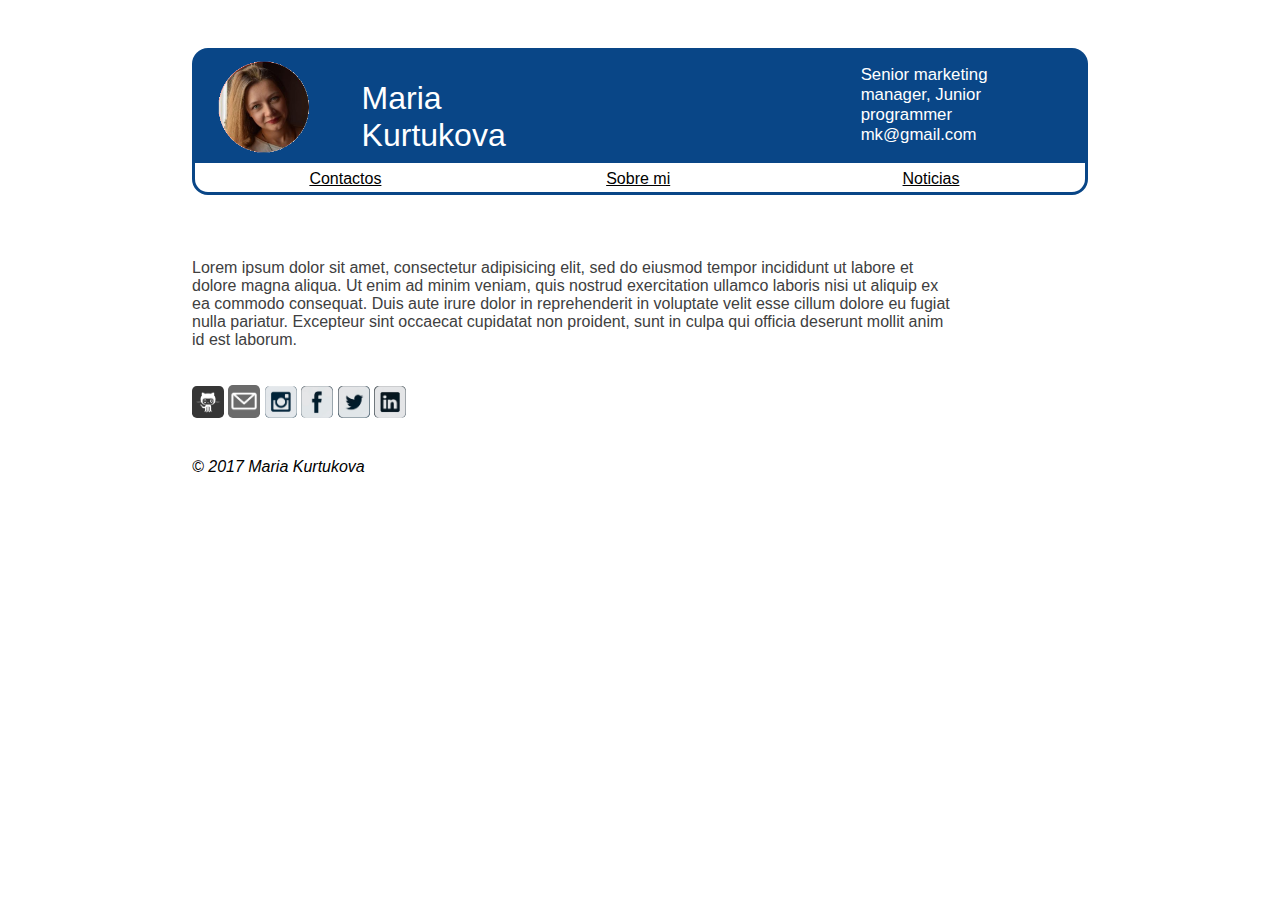
<file: index.html>
<!DOCTYPE html>
<html lang="es">
<head>
	<meta charset="utf-8">
	<link rel="stylesheet" type="text/css" href="style.css">

	<meta name="viewport" content="width=device-width, initial-scale=1.0">

	<title>My personal page</title>
</head>
<body>
	
	<header>
		<div class="header">
			<div class="nav1">
				<div class="photo">
					<img style="width: 7em;" src="mary.png">
				</div>
				<div class="name">Maria Kurtukova</div>
				<div class="adress">
				<br>Senior marketing manager, Junior programmer
				<br>mk@gmail.com 
				</div>
			</div>
			<div class="nav2">
				<nav class="menu">
					<a href="contactos.html">Contactos</a>
					<a href="sobreMi.html">Sobre mi</a>
					<a href="noticias.html">Noticias</a>
				</nav>
			</div>
		</div>
	</header>

	<div class="body">
		Lorem ipsum dolor sit amet, consectetur adipisicing elit, sed do eiusmod
		tempor incididunt ut labore et dolore magna aliqua. Ut enim ad minim veniam,
		quis nostrud exercitation ullamco laboris nisi ut aliquip ex ea commodo
		consequat. Duis aute irure dolor in reprehenderit in voluptate velit esse
		cillum dolore eu fugiat nulla pariatur. Excepteur sint occaecat cupidatat non
		proident, sunt in culpa qui officia deserunt mollit anim id est laborum.
	</div>
	<div class="smBlock">
		<a href="https://github.com/mary-kur" target="_blank"><img class="snImage" src="gh1.png"></a>
		<a href="mailto:marykur.ya@gmail.com" target="_blank"><img class="snImage" src="mail.png"></a>
		<a href="http://instagram.com/marykur/" target="_blank"><img class="snImage" src="ig.png"></a>
		<a href="https://facebook.com/" target="_blank"><img class="snImage" src="fb.png"></a>
		<a href="https://twitter.com/" target="_blank"><img class="snImage" src="tw.png"></a>
		<a href="https://www.linkedin.com/in/mary-kurtukova-a2a65525/" target="_blank"><img class="snImage" src="ln.png"></a>
	</div>
		
	<footer>
		<div class="footer">© 2017 Maria Kurtukova
		</div>
	</footer>

</body>
</html>
</file>
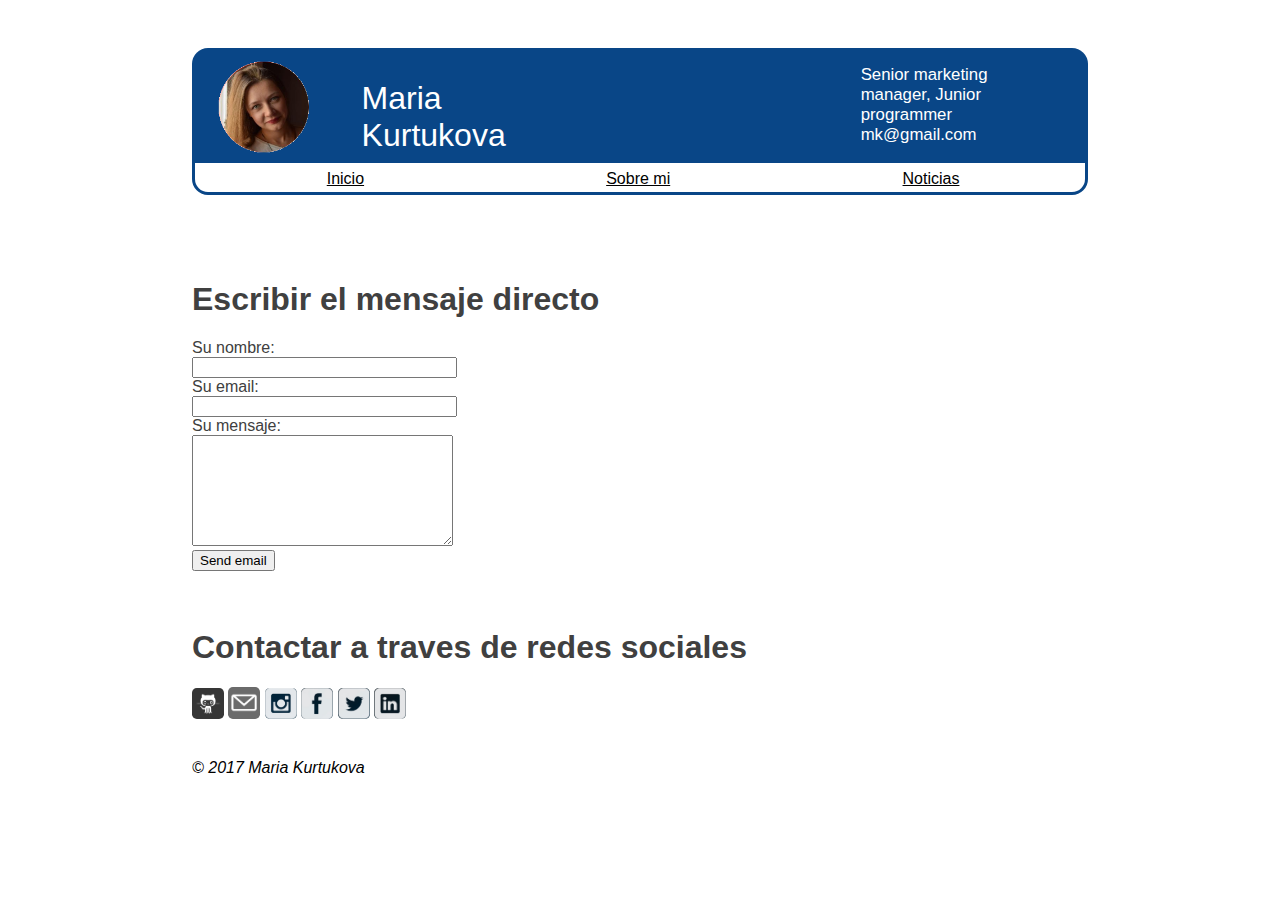
<file: contactos.html>
<!DOCTYPE html>
<html lang="es">
<head>
	<meta charset="utf-8">
	<link rel="stylesheet" type="text/css" href="style.css">

	<meta name="viewport" content="width=device-width, initial-scale=1.0">

	<title>Contactos</title>
</head>
<body>
	
	<header>
		<div class="header">
			<div class="nav1">
				<div class="photo">
					<img style="width: 7em;" src="mary.png">
				</div>
				<div class="name">Maria Kurtukova</div>
				<div class="adress">
				<br>Senior marketing manager, Junior programmer
				<br>mk@gmail.com 
				</div>
			</div>
			<div class="nav2">
				<nav class="menu">
					<a href="index.html">Inicio</a>
					<a href="sobreMi.html">Sobre mi</a>
					<a href="noticias.html">Noticias</a>
				</nav>
			</div>
		</div>
	</header>

	<div class="body">
		<h1>Escribir el mensaje directo</h1>
		<form id="contact_form" action="#" method="POST" enctype="multipart/form-data">
	<div class="row">
		<label for="name">Su nombre:</label><br />
		<input id="name" class="input" name="name" type="text" value="" size="30" /><br />
	</div>
	<div class="row">
		<label for="email">Su email:</label><br />
		<input id="email" class="input" name="email" type="text" value="" size="30" /><br />
	</div>
	<div class="row">
		<label for="message">Su mensaje:</label><br />
		<textarea id="message" class="input" name="message" rows="7" cols="30"></textarea><br />
	</div>
	<input id="submit_button" type="submit" value="Send email" />
</form>		
	</div>
	<div class="smBlock">
	<h1>Contactar a traves de redes sociales</h1>
		<a href="https://github.com/mary-kur" target="_blank"><img class="snImage" src="gh1.png"></a>
		<a href="mailto:marykur.ya@gmail.com" target="_blank"><img class="snImage" src="mail.png"></a>
		<a href="http://instagram.com/marykur/" target="_blank"><img class="snImage" src="ig.png"></a>
		<a href="https://facebook.com/" target="_blank"><img class="snImage" src="fb.png"></a>
		<a href="https://twitter.com/" target="_blank"><img class="snImage" src="tw.png"></a>
		<a href="https://www.linkedin.com/in/mary-kurtukova-a2a65525/" target="_blank"><img class="snImage" src="ln.png"></a>
		
		</div>
	<footer>
		<div class="footer">© 2017 Maria Kurtukova
		</div>
	</footer>

</body>
</html>
</file>
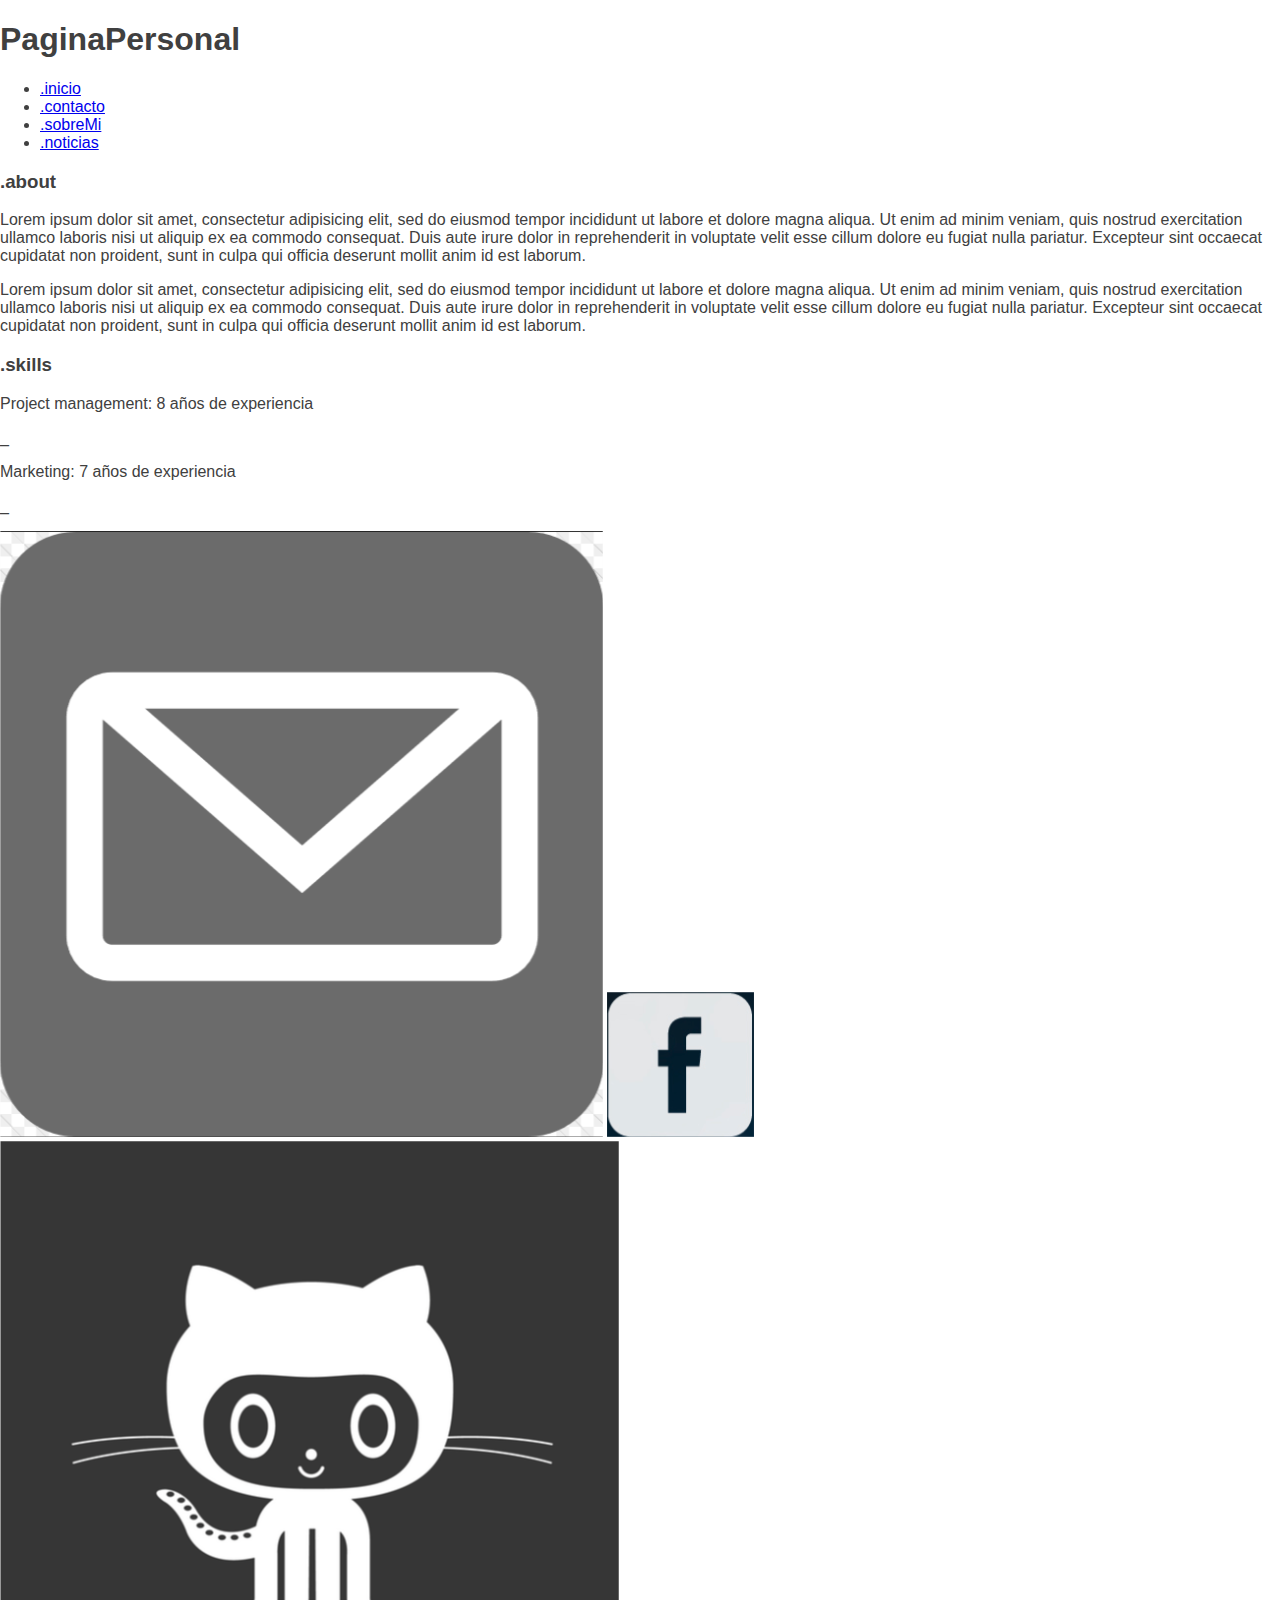
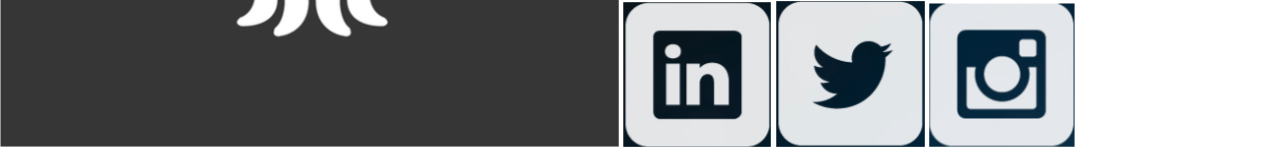
<file: info.html>
<!DOCTYPE html>
<html lang="es">
<head>
	<meta charset="utf-8">
	<link rel="stylesheet" type="text/css" href="style.css">
	<meta name="viewport" content="width=device-width, initial-scale=1.0">
	<link rel="stylesheet" type="text/css" href="hhttps://fonts.googleapis.com/css?family=Open+Sans|Satisfy">
	<title>Info</title>
</head>
<body>
	
	<header class="col-12">
		<h1 class="title">PaginaPersonal</span></h1>
			 <ul>
			  <li><a href="#"><span class="greenT">.inicio</span></a></li>
			  <li><a href="#"><span class="greenT">.contacto</span></a></li>
			  <li><a href="#"><span class="greenT">.sobreMi</span></a></li>
			  <li><a href="#"><span class="greenT">.noticias</span></a></li>
			</ul> 
	</header>

	<div class="col-9 redT" id="text">
		<h3>.about</h3>
		<p>Lorem ipsum dolor sit amet, consectetur adipisicing elit, sed do eiusmod
		tempor incididunt ut labore et dolore magna aliqua. Ut enim ad minim veniam,
		quis nostrud exercitation ullamco laboris nisi ut aliquip ex ea commodo
		consequat. Duis aute irure dolor in reprehenderit in voluptate velit esse
		cillum dolore eu fugiat nulla pariatur. Excepteur sint occaecat cupidatat non
		proident, sunt in culpa qui officia deserunt mollit anim id est laborum.</p>

		<p>Lorem ipsum dolor sit amet, consectetur adipisicing elit, sed do eiusmod
		tempor incididunt ut labore et dolore magna aliqua. Ut enim ad minim veniam,
		quis nostrud exercitation ullamco laboris nisi ut aliquip ex ea commodo
		consequat. Duis aute irure dolor in reprehenderit in voluptate velit esse
		cillum dolore eu fugiat nulla pariatur. Excepteur sint occaecat cupidatat non
		proident, sunt in culpa qui officia deserunt mollit anim id est laborum.</p>
	</div>

	<div class="greenT" id="text">
		<h3>.skills</h3>
		<p>Project management: 8 años de experiencia  <p id="div1"> _ </p></p>
		<p>Marketing: 7 años de experiencia  <p id="div2"> _</p></p>
	</div>
	<footer>
		<div class="sn">
			<a href="mailto:marykur.ya@gmail.com" target="_blank"><img src="mail.png"></a>
			<a href="http://facebook.com" target="_blank"><img src="fb.png"></a>
			<a href="https://github.com/mary-kur" target="_blank"><img src="gh1.png"></a>
			<a href="https://www.linkedin.com/in/mary-kurtukova-a2a65525/" target="_blank"><img src="ln.png"></a>
			<a href="http://twitter.com" target="_blank"><img src="tw.png"></a>
			<a href="http://instagram.com" target="_blank"><img src="ig.png"></a>


		</div>
	</footer>

</body>
</html>
</file>
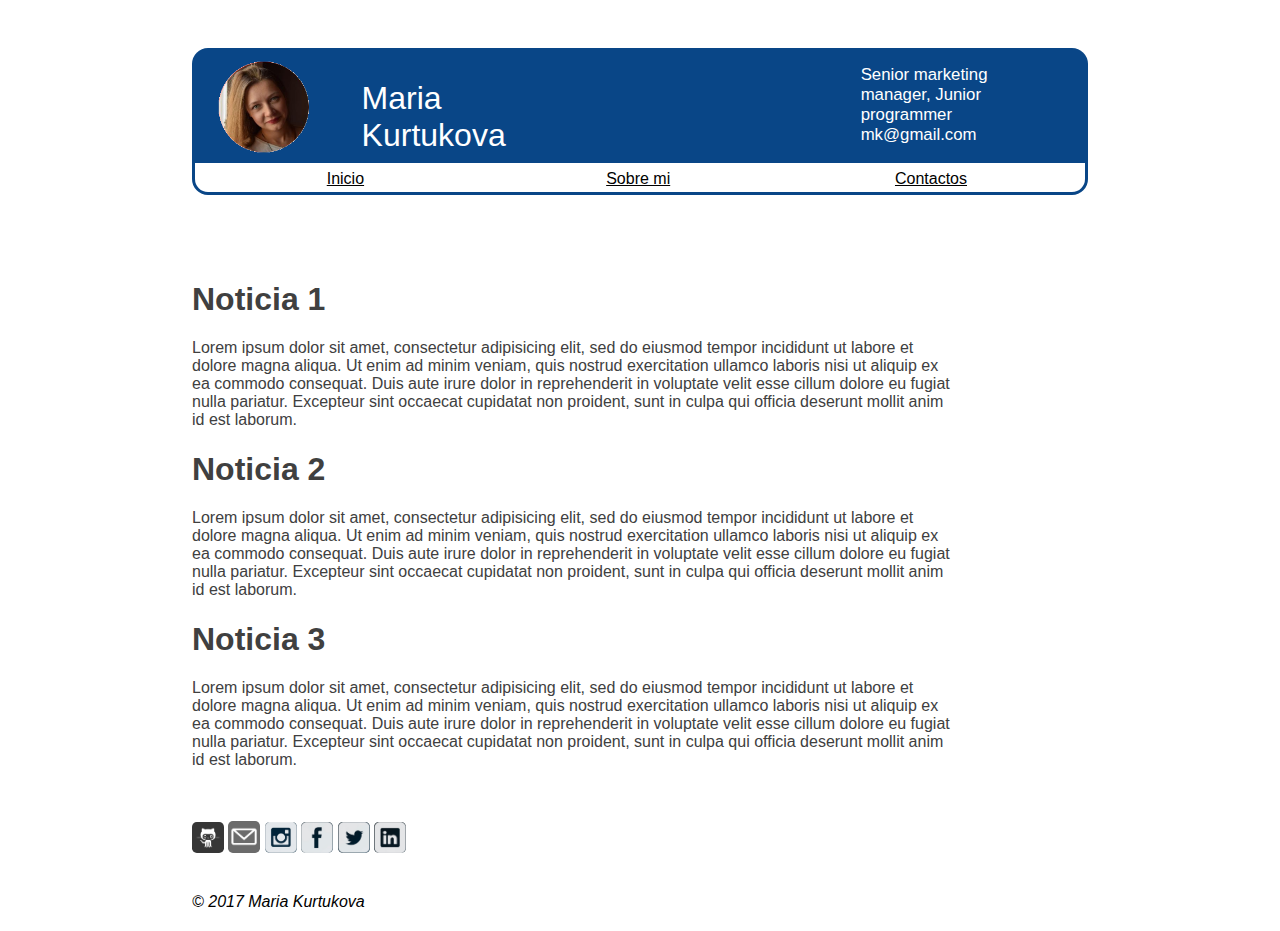
<file: noticias.html>
<!DOCTYPE html>
<html lang="es">
<head>
	<meta charset="utf-8">
	<link rel="stylesheet" type="text/css" href="style.css">

	<meta name="viewport" content="width=device-width, initial-scale=1.0">

	<title>Noticias</title>
</head>
<body>
	
	<header>
		<div class="header">
			<div class="nav1">
				<div class="photo">
					<img style="width: 7em;" src="mary.png">
				</div>
				<div class="name">Maria Kurtukova</div>
				<div class="adress">
				<br>Senior marketing manager, Junior programmer
				<br>mk@gmail.com 
				</div>
			</div>
			<div class="nav2">
				<nav class="menu">
					<a href="index.html">Inicio</a>
					<a href="sobreMi.html">Sobre mi</a>
					<a href="contactos.html">Contactos</a>
				</nav>
			</div>
		</div>
	</header>

	<div class="body">
		<h1>Noticia 1</h1>
		<p>Lorem ipsum dolor sit amet, consectetur adipisicing elit, sed do eiusmod
		tempor incididunt ut labore et dolore magna aliqua. Ut enim ad minim veniam,
		quis nostrud exercitation ullamco laboris nisi ut aliquip ex ea commodo
		consequat. Duis aute irure dolor in reprehenderit in voluptate velit esse
		cillum dolore eu fugiat nulla pariatur. Excepteur sint occaecat cupidatat non
		proident, sunt in culpa qui officia deserunt mollit anim id est laborum.</p>
		<h1>Noticia 2</h1>
		<p>Lorem ipsum dolor sit amet, consectetur adipisicing elit, sed do eiusmod
		tempor incididunt ut labore et dolore magna aliqua. Ut enim ad minim veniam,
		quis nostrud exercitation ullamco laboris nisi ut aliquip ex ea commodo
		consequat. Duis aute irure dolor in reprehenderit in voluptate velit esse
		cillum dolore eu fugiat nulla pariatur. Excepteur sint occaecat cupidatat non
		proident, sunt in culpa qui officia deserunt mollit anim id est laborum.</p>
		<h1>Noticia 3</h1>
		<p>Lorem ipsum dolor sit amet, consectetur adipisicing elit, sed do eiusmod
		tempor incididunt ut labore et dolore magna aliqua. Ut enim ad minim veniam,
		quis nostrud exercitation ullamco laboris nisi ut aliquip ex ea commodo
		consequat. Duis aute irure dolor in reprehenderit in voluptate velit esse
		cillum dolore eu fugiat nulla pariatur. Excepteur sint occaecat cupidatat non
		proident, sunt in culpa qui officia deserunt mollit anim id est laborum.</p>
	</div>
	<div class="smBlock">
		<a href="https://github.com/mary-kur" target="_blank"><img class="snImage" src="gh1.png"></a>
		<a href="mailto:marykur.ya@gmail.com" target="_blank"><img class="snImage" src="mail.png"></a>
		<a href="http://instagram.com/marykur/" target="_blank"><img class="snImage" src="ig.png"></a>
		<a href="https://facebook.com/" target="_blank"><img class="snImage" src="fb.png"></a>
		<a href="https://twitter.com/" target="_blank"><img class="snImage" src="tw.png"></a>
		<a href="https://www.linkedin.com/in/mary-kurtukova-a2a65525/" target="_blank"><img class="snImage" src="ln.png"></a>
	</div>
		
	<footer>
		<div class="footer">© 2017 Maria Kurtukova
		</div>
	</footer>

</body>
</html>
</file>
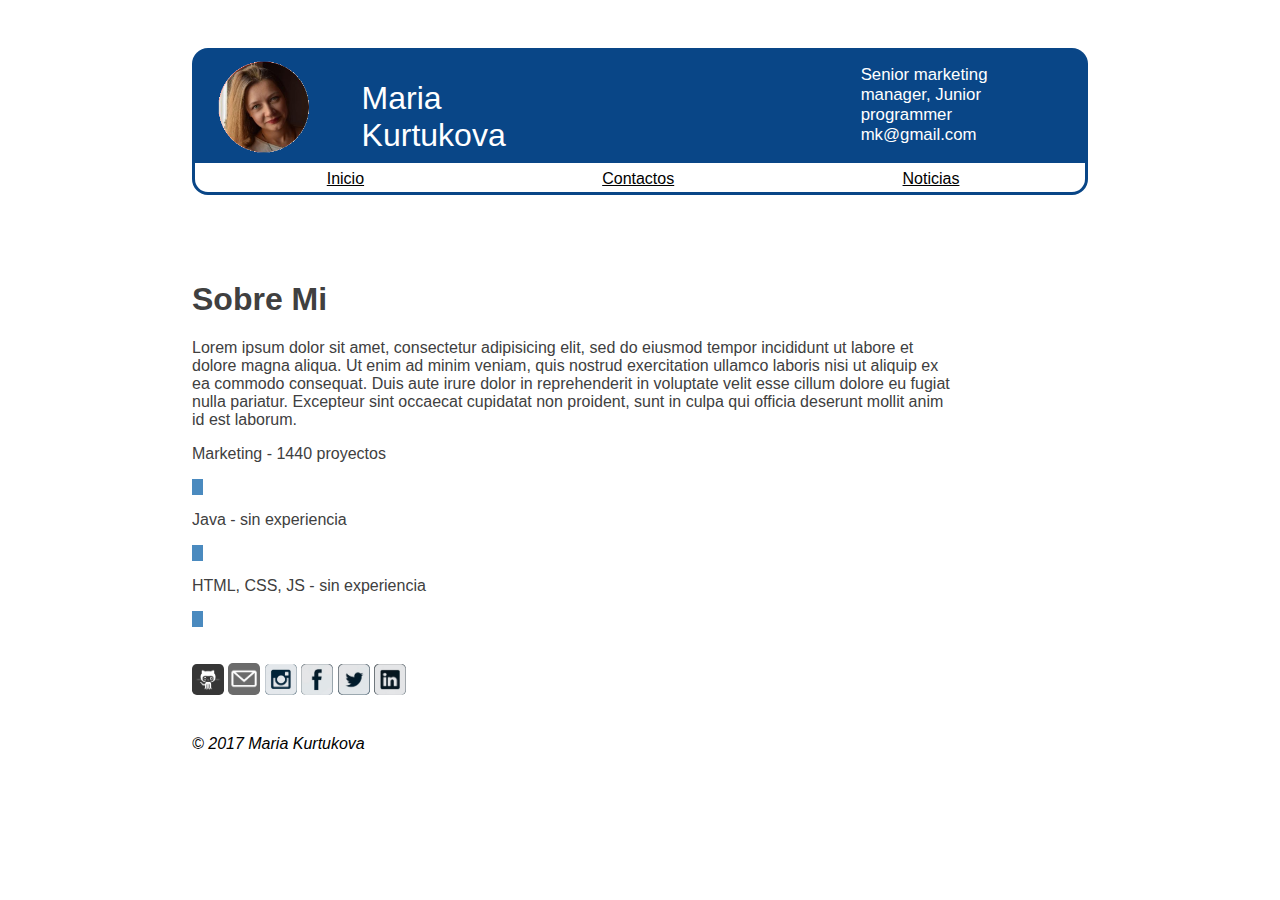
<file: sobreMi.html>
<!DOCTYPE html>
<html lang="es">
<head>
	<meta charset="utf-8">
	<link rel="stylesheet" type="text/css" href="style.css">

	<meta name="viewport" content="width=device-width, initial-scale=1.0">

	<style> 
		.transitionB, .transitionS{
			width: 0.7em;
			height: 1em;
			background-color: #4A8ABF;
			 -webkit-transition: width 2s; /* For Safari 3.1 to 6.0 */
   			transition: width 1s;
   			 transition-timing-function: linear;

		}

		.transitionB:hover {
		    width: 14em;
		}
		.transitionS:hover {
		    width: 2em;
		}
</style>

	<title>Sobre Mi</title>
</head>
<body>
	
	<header>
		<div class="header">
			<div class="nav1">
				<div class="photo">
					<img style="width: 7em;" src="mary.png">
				</div>
				<div class="name">Maria Kurtukova</div>
				<div class="adress">
				<br>Senior marketing manager, Junior programmer
				<br>mk@gmail.com 
				</div>
			</div>
			<div class="nav2">
				<nav class="menu">
					<a href="index.html">Inicio</a>
					<a href="contactos.html">Contactos</a>
					<a href="noticias.html">Noticias</a>
				</nav>
			</div>
		</div>
	</header>

	<div class="body">
		<h1>Sobre Mi</h1>
		Lorem ipsum dolor sit amet, consectetur adipisicing elit, sed do eiusmod
		tempor incididunt ut labore et dolore magna aliqua. Ut enim ad minim veniam,
		quis nostrud exercitation ullamco laboris nisi ut aliquip ex ea commodo
		consequat. Duis aute irure dolor in reprehenderit in voluptate velit esse
		cillum dolore eu fugiat nulla pariatur. Excepteur sint occaecat cupidatat non
		proident, sunt in culpa qui officia deserunt mollit anim id est laborum.
		<div class="skills">
			<p>Marketing - 1440 proyectos</p>
			<div class="transitionB"></div>
			<p>Java - sin experiencia</p>
			<div class="java"></div>
			<div class="transitionS"></div>
			<p>HTML, CSS, JS -  sin experiencia</p>
			<div class="transitionS"></div>
		</div>
	</div>
	<div class="smBlock">
		<a href="https://github.com/mary-kur" target="_blank"><img class="snImage" src="gh1.png"></a>
		<a href="mailto:marykur.ya@gmail.com" target="_blank"><img class="snImage" src="mail.png"></a>
		<a href="http://instagram.com/marykur/" target="_blank"><img class="snImage" src="ig.png"></a>
		<a href="https://facebook.com/" target="_blank"><img class="snImage" src="fb.png"></a>
		<a href="https://twitter.com/" target="_blank"><img class="snImage" src="tw.png"></a>
		<a href="https://www.linkedin.com/in/mary-kurtukova-a2a65525/" target="_blank"><img class="snImage" src="ln.png"></a>
	</div>
		
	<footer>
		<div class="footer">© 2017 Maria Kurtukova
		</div>
	</footer>

</body>
</html>
</file>
<file: style.css>
@media only screen and (min-width: 250px) {
	main {
			width: 95%;
			margin: 0 auto;
		}

	html, body {
		background-color: #ffffff; 
	}

	body {
		margin: 0;
		font-family: "Helvetica Neue", Helvetica, Arial, sans-serif;
		font-weight: normal;
		color: #404040;
	}

	.header{
		
		width: 95%;
		margin: 3em auto;

		
	}
	.nav1{
		background-color: #094687;
		border-radius: 1em 1em 0 0;
		height: 15vh;
		min-height: 4em;
	}

	.photo{
		display: none;
	}

	.name {
		width: 25%;
		margin-right: 2em;
		margin-left: 1em;
		margin-top: 1em;
		display:inline-block;
		font-size: 1.5em;
		color: white;
	}

	.adress{
		width: 25%;
		display:inline-block;
		margin-right: 2em;
		margin-top: 0em;
		font-size: .7em;
		float: right;
		color: white;
		
	}

	.nav2{
		background-color: #ffffff;
		border-radius: 0 0 1em 1em;
		border: solid #094687;
		
	}

	.body{
		display:inline-block;
	  	width: 80%;
	  	overflow:auto;
	  	margin: 0 1.5em;
	  	
	}

	nav{
		display:inline-block;
		text-align: center;
		
		width: 100%;
		overflow: auto;

	}

	nav a{
		width: 32%;
		margin-left: 0.2em;
		margin-top: 0.2em;
		float: left;
		display: inline-block;
	}

	 /* unvisited link */
	nav a:link {
	    color: black;
	}

	/* visited link */
	nav a:visited {
	    color: black;
	}

	/* mouse over link */
	nav a:hover {
	    background: #4A8ABF;
	    border-radius: 0.2em;
	}

	/* selected link */
	nav a:active {
	    background: #4A8ABF;
	    border-radius: 0.2em;
	} 

	.smBlock{
		display:inline-block;
	  	width: 90%;
	  	overflow:auto;
	  	margin: 1em 1.5em;
	}

	.snImage{
		width: 2em;
		border-radius: 0.3em;
	
		
	}

	/* unvisited link */
	div a:link {
	    color: black;
	}

	/* visited link */
	div a:visited {
	    color: black;
	}

	/* mouse over link */
	div a:hover {
	    background: #4A8ABF;
	    border-radius: 0.2em;
	    
	}

	/* selected link */

	div a:active {
	    background: #4A8ABF;
	    border-radius: 0.2em;
	} 

	.footer{
		color: black;
		text-align: left;
		font-family: Verdana, sans-serif;
		font-style: italic;

		display:inline-block;
	  	overflow:auto;
	  	margin: 1em 1.5em;  
	}

}


/*-------------------------- Mini Tablets and Phones -----------------------------*/
@media only screen and (min-width: 360px) {
	main {
			width: 95%;
			margin: 0 auto;
		}

	html, body {
		background-color: #ffffff; 
	}

	body {
		margin: 0;
		font-family: "Helvetica Neue", Helvetica, Arial, sans-serif;
		font-weight: normal;
		color: #404040;
	}

	.header{
		
		width: 95%;
		margin: 3em auto;

		
	}
	.nav1{
		background-color: #094687;
		border-radius: 1em 1em 0 0;
		height: 10vh;
		min-height: 5em;
	}

	.photo{
		display: none;
	}

	.name {
		width: 25%;
		margin-right: 2em;
		margin-left: 1em;
		margin-top: 1em;
		display:inline-block;
		font-size: 1.5em;
		color: white;
	}

	.adress{
		width: 25%;
		display:inline-block;
		margin-right: 2em;
		margin-top: 0em;
		font-size: .7em;
		float: right;
		color: white;
		
	}

	.nav2{
		background-color: #ffffff;
		border-radius: 0 0 1em 1em;
		border: solid #094687;
		
	}

	.body{
		display:inline-block;
	  	width: 80%;
	  	overflow:auto;
	  	margin: 0 1.5em;
	  	
	}

	nav{
		display:inline-block;
		text-align: center;
		
		width: 100%;
		overflow: auto;

	}

	nav a{
		width: 32%;
		margin-left: 0.2em;
		margin-top: 0.2em;
		float: left;
		display: inline-block;
	}

	 /* unvisited link */
	nav a:link {
	    color: black;
	}

	/* visited link */
	nav a:visited {
	    color: black;
	}

	/* mouse over link */
	nav a:hover {
	    background: #4A8ABF;
	    border-radius: 0.2em;
	}

	/* selected link */
	nav a:active {
	    background: #4A8ABF;
	    border-radius: 0.2em;
	} 

	.smBlock{
		display:inline-block;
	  	width: 90%;
	  	overflow:auto;
	  	margin: 1em 1.5em;
	}

	.snImage{
		width: 2em;
		border-radius: 0.3em;
	
		
	}

	/* unvisited link */
	div a:link {
	    color: black;
	}

	/* visited link */
	div a:visited {
	    color: black;
	}

	/* mouse over link */
	div a:hover {
	    background: #4A8ABF;
	    border-radius: 0.2em;
	    
	}

	/* selected link */

	div a:active {
	    background: #4A8ABF;
	    border-radius: 0.2em;
	} 

	.footer{
		color: black;
		text-align: left;
		font-family: Verdana, sans-serif;
		font-style: italic;

		display:inline-block;
	  	overflow:auto;
	  	margin: 1em 1.5em;  
	}

}


/*--------------------------Tablets -----------------------------*/
@media only screen and (min-width: 654px) {

	main {
			width: 95%;
			margin: 0 auto;
		}

	html, body {
		background-color: #ffffff; 
	}

	body {
		margin: 0;
		font-family: "Helvetica Neue", Helvetica, Arial, sans-serif;
		font-weight: normal;
		color: #404040;
	}

	.header{
		
		width: 95%;
		margin: 3em auto;

		
	}
	.nav1{
		background-color: #094687;
		border-radius: 1em 1em 0 0;
		height: 15vh;
		min-height: 7em;
	}

	.photo{
		width: 10%;
		margin-left: 1em;
		margin-top: .2em;
		display:inline-block; 
		float: left;

	}

	.name {
		width: 25%;
		margin-right: 2em;
		margin-left: 2em;
		margin-top: 1em;
		display:inline-block;
		font-size: 2em;
		color: white;
	}

	.adress{
		width: 17%;
		display:inline-block;
		margin-right: 5em;
		margin-top: 0em;
		font-size: .8em;
		float: right;
		color: white;
		
	}

	.nav2{
		background-color: #ffffff;
		border-radius: 0 0 1em 1em;
		border: solid #094687;
		
	}

	.body{
		display:inline-block;
	  	width: 90%;
	  	overflow:auto;
	  	margin: 1em 1.9em;  
	  	
	}

	nav{
		display:inline-block;
		text-align: center;
		
		width: 100%;
		overflow: auto;

	}

	nav a{
		width: 32%;
		margin-left: 0.5em;
		margin-top: 0.2em;
		float: left;
		display: inline-block;
	}

	 /* unvisited link */
	nav a:link {
	    color: black;
	}

	/* visited link */
	nav a:visited {
	    color: black;
	}

	/* mouse over link */
	nav a:hover {
	    background: #4A8ABF;
	    border-radius: 0.2em;
	}

	/* selected link */
	nav a:active {
	    background: #4A8ABF;
	    border-radius: 0.2em;
	} 

	.smBlock{
		display:inline-block;
	  	width: 90%;
	  	overflow:auto;
	  	margin: 1em 1.9em;  
	
	}

	.snImage{
		width: 2em;
		border-radius: 0.3em;
	
		
	}

	/* unvisited link */
	div a:link {
	    color: black;
	}

	/* visited link */
	div a:visited {
	    color: black;
	}

	/* mouse over link */
	div a:hover {
	    background: #4A8ABF;
	    border-radius: 0.2em;
	    
	}

	/* selected link */

	div a:active {
	    background: #4A8ABF;
	    border-radius: 0.2em;
	} 

	.footer{
		color: black;
		text-align: left;
		font-family: Verdana, sans-serif;
		font-style: italic;

		display:inline-block;
	  	overflow:auto;
	  	margin: 1em 1.9em;    
	}

}

/*--------------------SMALLER DESKTOP SCREEN ---------------------*/
@media only screen and (min-width: 935px) {
    /* For desktop: */
	main {
			width: 95%;
			margin: 0 auto;
		}

	html, body {
		background-color: #ffffff; 
	}

	body {
		margin: 0;
		font-family: "Helvetica Neue", Helvetica, Arial, sans-serif;
		font-weight: normal;
		color: #404040;
	}

	.header{
		
		width: 95%;
		margin: 3em auto;

		
	}
	.nav1{
		background-color: #094687;
		border-radius: 1em 1em 0 0;
		height: 15vh;
		min-height: 7em;
		margin-left: 7em;
		margin-right: 7em;
	}

	.photo{
		width: 10%;
		margin-left: 1em;
		margin-top: 1em;
		display:inline-block; 
		float: left;

	}

	.name {
		width: 25%;
		margin-right: 2em;
		margin-left: 2em;
		margin-top: 1em;
		display:inline-block;
		font-size: 2em;
		color: white;
	}

	.adress{
		width: 17%;
		display:inline-block;
		margin-right: 5em;
		margin-top: 0em;
		font-size: .95em;
		float: right;
		color: white;
		
	}

	.nav2{
		background-color: #ffffff;
		border-radius: 0 0 1em 1em;
		border: solid #094687;
		margin-left: 7em;
		margin-right: 7em;
		
	}

	.body{
		display:inline-block;
	  	width: 65%;
	  	overflow:auto;
	  	margin-bottom: 1em 1.9em; 
	  	margin-top: 1em 1.9em; 
	  	margin-left: 9em;
		margin-right: 9em; 
	  	
	}

	nav{
		display:inline-block;
		text-align: center;
		
		width: 100%;
		overflow: auto;

	}

	nav a{
		width: 32%;
		margin-left: 0.2em;
		margin-top: 0.2em;
		float: left;
		display: inline-block;
	}

	 /* unvisited link */
	nav a:link {
	    color: black;
	}

	/* visited link */
	nav a:visited {
	    color: black;
	}

	/* mouse over link */
	nav a:hover {
	    background: #4A8ABF;
	    border-radius: 0.2em;
	}

	/* selected link */
	nav a:active {
	    background: #4A8ABF;
	    border-radius: 0.2em;
	} 

	.smBlock{
		display:inline-block;
	  	width: 90%;
	  	overflow:auto;
	  	margin-top: 1em 1.9em;
	  	margin-bottom: 1em 1.9em;
	  	margin-left: 9em;
		margin-right: 9em; 
	
	}

	.snImage{
		width: 2em;
		border-radius: 0.3em;
	
		
	}

	/* unvisited link */
	div a:link {
	    color: black;
	}

	/* visited link */
	div a:visited {
	    color: black;
	}

	/* mouse over link */
	div a:hover {
	    background: #4A8ABF;
	    border-radius: 0.2em;
	    
	}

	/* selected link */

	div a:active {
	    background: #4A8ABF;
	    border-radius: 0.2em;
	} 

	.footer{
		color: black;
		text-align: left;
		font-family: Verdana, sans-serif;
		font-style: italic;

		display:inline-block;
	  	overflow:auto;
	  	margin-top: 1em 1.9em;  
	  	margin-bottom: 1em 1.9em;  
	  	margin-left: 9em;
		margin-right: 9em; 
	}

}



/*--------------------DESKTOP SCREEN ---------------------*/
@media only screen and (min-width: 1165px) {
    /* For desktop: */

	
	main {
			width: 95%;
			margin: 0 auto;
		}

	html, body {
		background-color: #ffffff; 
	}

	body {
		margin: 0;
		font-family: "Helvetica Neue", Helvetica, Arial, sans-serif;
		font-weight: normal;
		color: #404040;
	}

	.header{
		
		width: 95%;
		margin: 3em auto;

		
	}
	.nav1{
		background-color: #094687;
		border-radius: 1em 1em 0 0;
		height: 12vh;
		min-height: 7em;
		margin-right: 10em;
		margin-left: 10em;
	}

	.photo{
		width: 10%;
		margin-left: 1em;
		margin-top: .2em;
		display:inline-block; 
		float: left;

	}

	.name {
		width: 25%;
		margin-right: 2em;
		margin-left: 2em;
		margin-top: 1em;
		display:inline-block;
		font-size: 2em;
		color: white;
	}

	.adress{
		width: 16%;
		display:inline-block;
		margin-right: 5em;
		margin-top: -.20em;
		float: right;
		color: white;
		font-size: 1.05em;
		
	}

	.nav2{
		background-color: #ffffff;
		border-radius: 0 0 1em 1em;
		border: solid #094687;
		margin-right: 10em;
		margin-left: 10em;
		
	}

	.body{
		display:inline-block;
	  	width: 60%;
	  	overflow:auto;
	  	margin-bottom: 2em 3em;
	  	margin-top: 2em 3em;
	  	margin-right: 12em;
		margin-left: 12em;
	}

	nav{
		display:inline-block;
		text-align: center;
		
		width: 100%;
		overflow: auto;

	}

	nav a{
		width: 32%;
		margin-left: 0.5em;
		margin-top: 0.2em;
		float: left;
		display: inline-block;
	}

	 /* unvisited link */
	nav a:link {
	    color: black;
	}

	/* visited link */
	nav a:visited {
	    color: black;
	}

	/* mouse over link */
	nav a:hover {
	    background: #4A8ABF;
	    border-radius: 0.2em;
	}

	/* selected link */
	nav a:active {
	    background: #4A8ABF;
	    border-radius: 0.2em;
	} 

	.smBlock{
		display:inline-block;
	  	width: 90%;
	  	overflow:auto;
	  	margin-top: 2em 3em;
	  	margin-bottom: 2em 3em;
	  	margin-right: 12em;
		margin-left: 12em;
	
	}

	.snImage{
		width: 2em;
		border-radius: 0.3em;
	
		
	}

	/* unvisited link */
	div a:link {
	    color: black;
	}

	/* visited link */
	div a:visited {
	    color: black;
	}

	/* mouse over link */
	div a:hover {
	    background: #4A8ABF;
	    border-radius: 0.2em;
	    
	}

	/* selected link */

	div a:active {
	    background: #4A8ABF;
	    border-radius: 0.2em;
	} 

	.footer{
		color: black;
		text-align: left;
		font-family: Verdana, sans-serif;
		font-style: italic;

		display:inline-block;
	  	overflow:auto;
	  	margin-top: 2em 3em;
	  	margin-bottom: 2em 3em;
	  	margin-right: 12em;
		margin-left: 12em;


	  	
	  	
	  	
	  
	}

}


/*------------------BIG SCREEN----------------------- */

@media only screen and (min-width: 1412px) {
    /* Big screen desktop: */

	main {
			width: 95%;
			margin: 0 auto;
		}

	html, body {
		background-color: #ffffff; /*TEMPORAL*/
	}

	body {
		margin: 0;
		font-family: "Helvetica Neue", Helvetica, Arial, sans-serif;
		font-weight: normal;
		color: #404040;
	}

	.header{
		
		width: 95%;
		margin: 3em auto;

		
	}
	.nav1{
		margin-left: 15em;
		margin-right: 15em;
		background-color: #094687;
		border-radius: 1em 1em 0 0;
		height: 12vh;
		min-height: 6em;
	}

	.photo{
		width: 10%;
		margin-left: 1em;
		margin-top: .5em;
		display:inline-block; 
		float: left;

	}

	.name {
		width: 25%;
		margin-right: 2em;
		margin-left: 2em;
		margin-top: 1em;
		display:inline-block;
		font-size: 2em;
		color: white;
	}

	.adress{
		width: 16%;
		display:inline-block;
		margin-right: 5em;
		margin-top: -.40em;
		float: right;
		color: white;
		font-size: 1.15em;
		
	}

	.nav2{
		margin-left: 15em;
		margin-right: 15em;
		background-color: #ffffff;
		border-radius: 0 0 1em 1em;
		border: solid #094687;
		
	}

	.body{

		display:inline-block;
	  	width: 60%;
	  	overflow:auto;
	  	margin-top: 2em 3em;
	  	margin-bottom: 2em 3em;
	  	margin-left: 18em;
		margin-right: 15em;
	  	
	}

	nav{
		display:inline-block;
		text-align: center;
		
		width: 100%;
		overflow: auto;

	}

	nav a{
		width: 32%;
		margin-left: 0.5em;
		margin-top: 0.2em;
		float: left;
		display: inline-block;
	}

	 /* unvisited link */
	nav a:link {
	    color: black;
	}

	/* visited link */
	nav a:visited {
	    color: black;
	}

	/* mouse over link */
	nav a:hover {
	    background: #4A8ABF;
	    border-radius: 0.2em;
	}

	/* selected link */
	nav a:active {
	    background: #4A8ABF;
	    border-radius: 0.2em;
	} 

	.smBlock{
		display:inline-block;
	  	width: 90%;
	  	overflow:auto;
	  	margin-top: 2em 3em;
	  	margin-bottom: 2em 3em;
	  	margin-left: 18em;
		margin-right: 18em;
	
	}

	.snImage{
		width: 2em;
		border-radius: 0.3em;
	
		
	}

	/* unvisited link */
	div a:link {
	    color: black;
	}

	/* visited link */
	div a:visited {
	    color: black;
	}

	/* mouse over link */
	div a:hover {
	    background: #4A8ABF;
	    border-radius: 0.2em;
	    
	}

	/* selected link */

	div a:active {
	    background: #4A8ABF;
	    border-radius: 0.2em;
	} 

	.footer{
		color: black;
		text-align: left;
		font-family: Verdana, sans-serif;
		font-style: italic;

		display:inline-block;
	  	overflow:auto;
	  	margin-top: 2em 3em;
	  	margin-bottom: 2em 3em;
	  	margin-left: 18em;
		margin-right: 18em;


	  	
	  	
	  	
	  
	}

}
</file>
